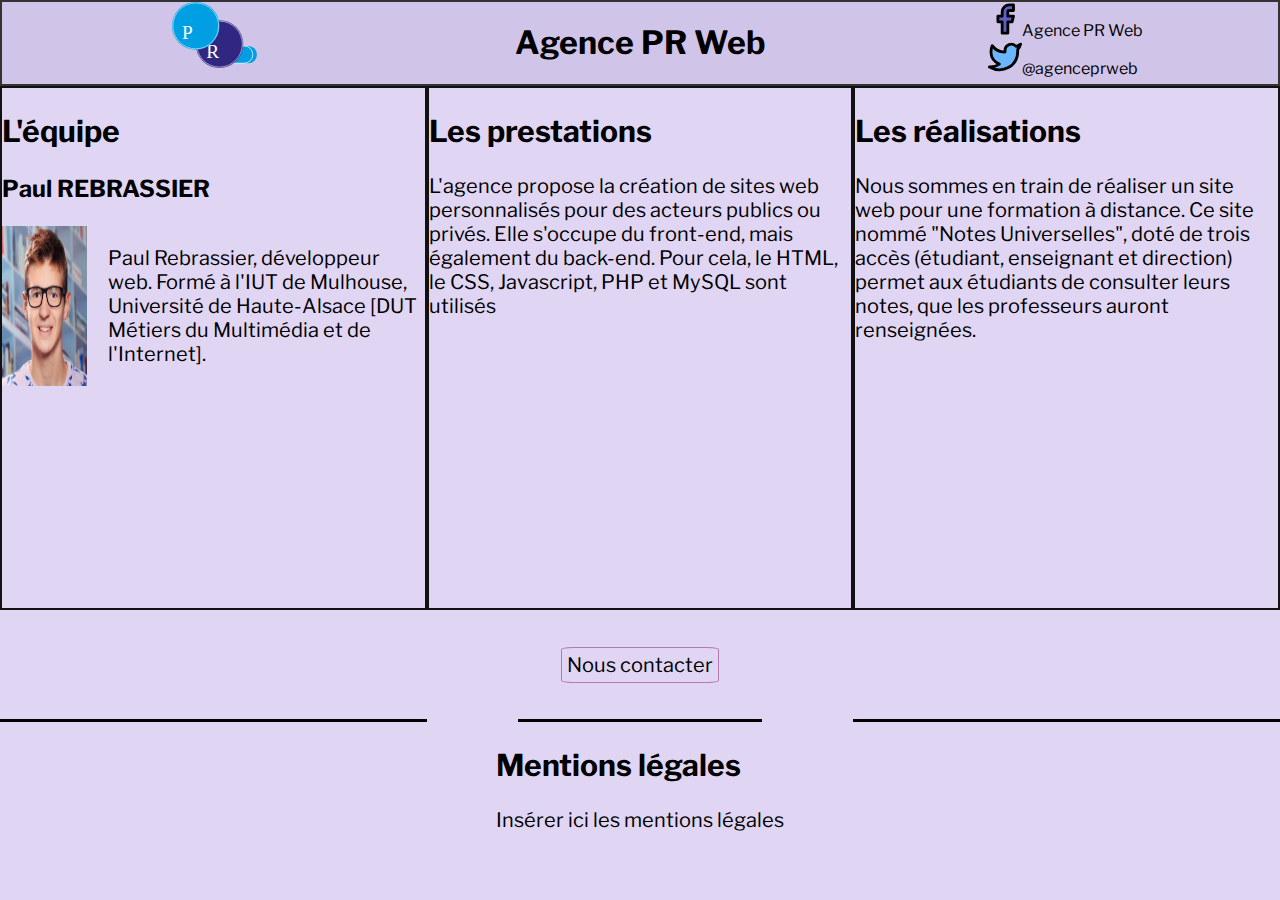
<file: REBRASSIER_Paul_Projet_Tutoré_Site/index.html>
<!DOCTYPE html>
<html lang="en">
<head>
    <meta charset="UTF-8">
    <meta name="viewport" content="width=device-width, initial-scale=1.0">
    <link rel="stylesheet" href="style/style.css">
    <link href="https://fonts.googleapis.com/css2?family=Libre+Franklin:wght@100&display=swap" rel="stylesheet">
    <title>Document</title>
</head>
<body>
    <header>
        <img src="img/logo_PR_web.svg" class="logo">
        <h1 class="titre"><a href="index.html">Agence PR Web</a></h1>
        <div class="reseaux">
            <div>
                <div><svg xmlns="http://www.w3.org/2000/svg" width="34" height="34" viewBox="0 0 24 24" fill="#5f5fc4" stroke="#000000" stroke-width="2" stroke-linecap="round" stroke-linejoin="round"> <path d="M18 2h-3a5 5 0 0 0-5 5v3H7v4h3v8h4v-8h3l1-4h-4V7a1 1 0 0 1 1-1h3z"></path></svg><a href="https://www.facebook.com/Agence-PR-Web-111712577246249/">Agence PR Web</a></div>
                <div><svg xmlns="http://www.w3.org/2000/svg" width="34" height="34" viewBox="0 0 24 24" fill="#6ab7ff" stroke="#000000" stroke-width="2" stroke-linecap="round" stroke-linejoin="round"><path d="M23 3a10.9 10.9 0 0 1-3.14 1.53 4.48 4.48 0 0 0-7.86 3v1A10.66 10.66 0 0 1 3 4s-4 9 5 13a11.64 11.64 0 0 1-7 2c9 5 20 0 20-11.5a4.5 4.5 0 0 0-.08-.83A7.72 7.72 0 0 0 23 3z"></path></svg><a>@agenceprweb</a></div>
            </div>
        </div>
    </header>
    
    <div class="centre">
        <div class="equipe">
            <h2>L'équipe</h2>
            <h3>Paul REBRASSIER</h3>
            <div class="image_et_texte">
                <img src="img/photo.png" class="photo">
                <p>
                    Paul Rebrassier, développeur web.
                    Formé à l'IUT de Mulhouse, Université de Haute-Alsace 
                    [DUT Métiers du Multimédia et de l'Internet].
                </p>
            </div>
        </div>

        <div class="prestations">
            <h2>Les prestations</h2>
            <p>
                L'agence propose la création de sites web personnalisés pour des acteurs publics ou privés.
                Elle s'occupe du front-end, mais également du back-end.
                Pour cela, le HTML, le CSS, Javascript, PHP et MySQL sont utilisés
            </p>
        </div>

        <div class="realisations">
            <h2>Les réalisations</h2>
            <p>
                Nous sommes en train de réaliser un site web pour une formation à distance.
                Ce site nommé "Notes Universelles", doté de trois accès (étudiant, enseignant
                et direction) permet aux étudiants de consulter leurs notes,
                que les professeurs auront renseignées.
            </p>
        </div>

        <div class="mise_en_forme">
        </div>

        <div class="contact mise_en_forme">
            <a href="formulaire.php" id="lien">Nous contacter</a>
        </div>

        <div class="mise_en_forme">
        </div>

        <div>

        </div>

        <div class="mentions_legales">
            <h2>Mentions légales</h2>
            <div>Insérer ici les mentions légales</div>
        </div>
    </div>

</body>
</html>
</file>
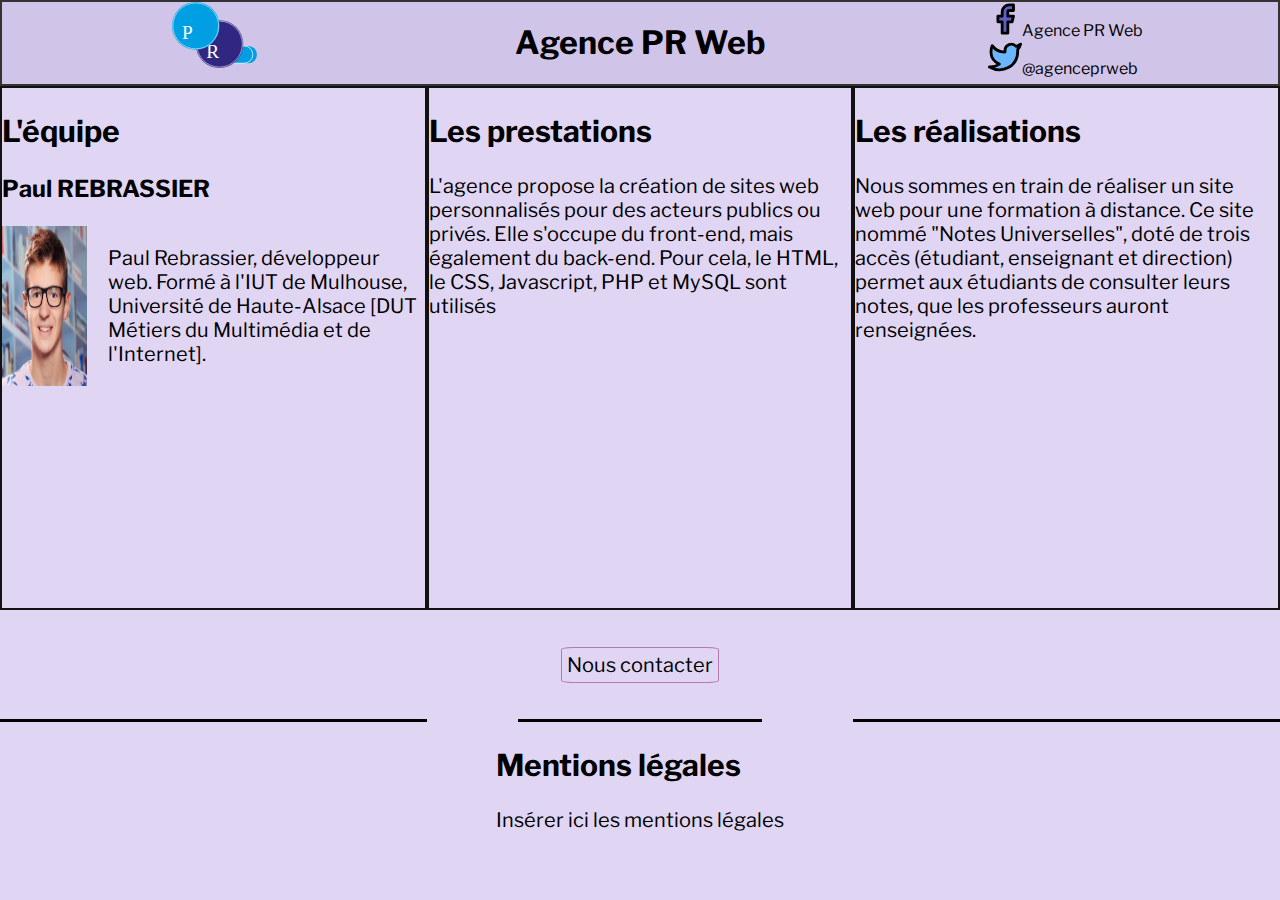
<file: Site_Agence/index.html>
<!DOCTYPE html>
<html lang="en">
<head>
    <meta charset="UTF-8">
    <meta name="viewport" content="width=device-width, initial-scale=1.0">
    <link rel="stylesheet" href="style/style.css">
    <link href="https://fonts.googleapis.com/css2?family=Libre+Franklin:wght@100&display=swap" rel="stylesheet">
    <title>Document</title>
</head>
<body>
    <header>
        <img src="img/logo_PR_web.svg" class="logo">
        <h1 class="titre"><a href="index.html">Agence PR Web</a></h1>
        <div class="reseaux">
            <div>
                <div><svg xmlns="http://www.w3.org/2000/svg" width="34" height="34" viewBox="0 0 24 24" fill="#5f5fc4" stroke="#000000" stroke-width="2" stroke-linecap="round" stroke-linejoin="round"> <path d="M18 2h-3a5 5 0 0 0-5 5v3H7v4h3v8h4v-8h3l1-4h-4V7a1 1 0 0 1 1-1h3z"></path></svg><a href="https://www.facebook.com/Agence-PR-Web-111712577246249/">Agence PR Web</a></div>
                <div><svg xmlns="http://www.w3.org/2000/svg" width="34" height="34" viewBox="0 0 24 24" fill="#6ab7ff" stroke="#000000" stroke-width="2" stroke-linecap="round" stroke-linejoin="round"><path d="M23 3a10.9 10.9 0 0 1-3.14 1.53 4.48 4.48 0 0 0-7.86 3v1A10.66 10.66 0 0 1 3 4s-4 9 5 13a11.64 11.64 0 0 1-7 2c9 5 20 0 20-11.5a4.5 4.5 0 0 0-.08-.83A7.72 7.72 0 0 0 23 3z"></path></svg><a>@agenceprweb</a></div>
            </div>
        </div>
    </header>
    
    <div class="centre">
        <div class="equipe">
            <h2>L'équipe</h2>
            <h3>Paul REBRASSIER</h3>
            <div class="image_et_texte">
                <img src="img/photo.png" class="photo">
                <p>
                    Paul Rebrassier, développeur web.
                    Formé à l'IUT de Mulhouse, Université de Haute-Alsace 
                    [DUT Métiers du Multimédia et de l'Internet].
                </p>
            </div>
        </div>

        <div class="prestations">
            <h2>Les prestations</h2>
            <p>
                L'agence propose la création de sites web personnalisés pour des acteurs publics ou privés.
                Elle s'occupe du front-end, mais également du back-end.
                Pour cela, le HTML, le CSS, Javascript, PHP et MySQL sont utilisés
            </p>
        </div>

        <div class="realisations">
            <h2>Les réalisations</h2>
            <p>
                Nous sommes en train de réaliser un site web pour une formation à distance.
                Ce site nommé "Notes Universelles", doté de trois accès (étudiant, enseignant
                et direction) permet aux étudiants de consulter leurs notes,
                que les professeurs auront renseignées.
            </p>
        </div>

        <div class="mise_en_forme">
        </div>

        <div class="contact mise_en_forme">
            <a href="pages/formulaire.html" id="lien">Nous contacter</a>
        </div>

        <div class="mise_en_forme">
        </div>

        <div>

        </div>

        <div class="mentions_legales">
            <h2>Mentions légales</h2>
            <div>Insérer ici les mentions légales</div>
        </div>
    </div>

</body>
</html>
</file>
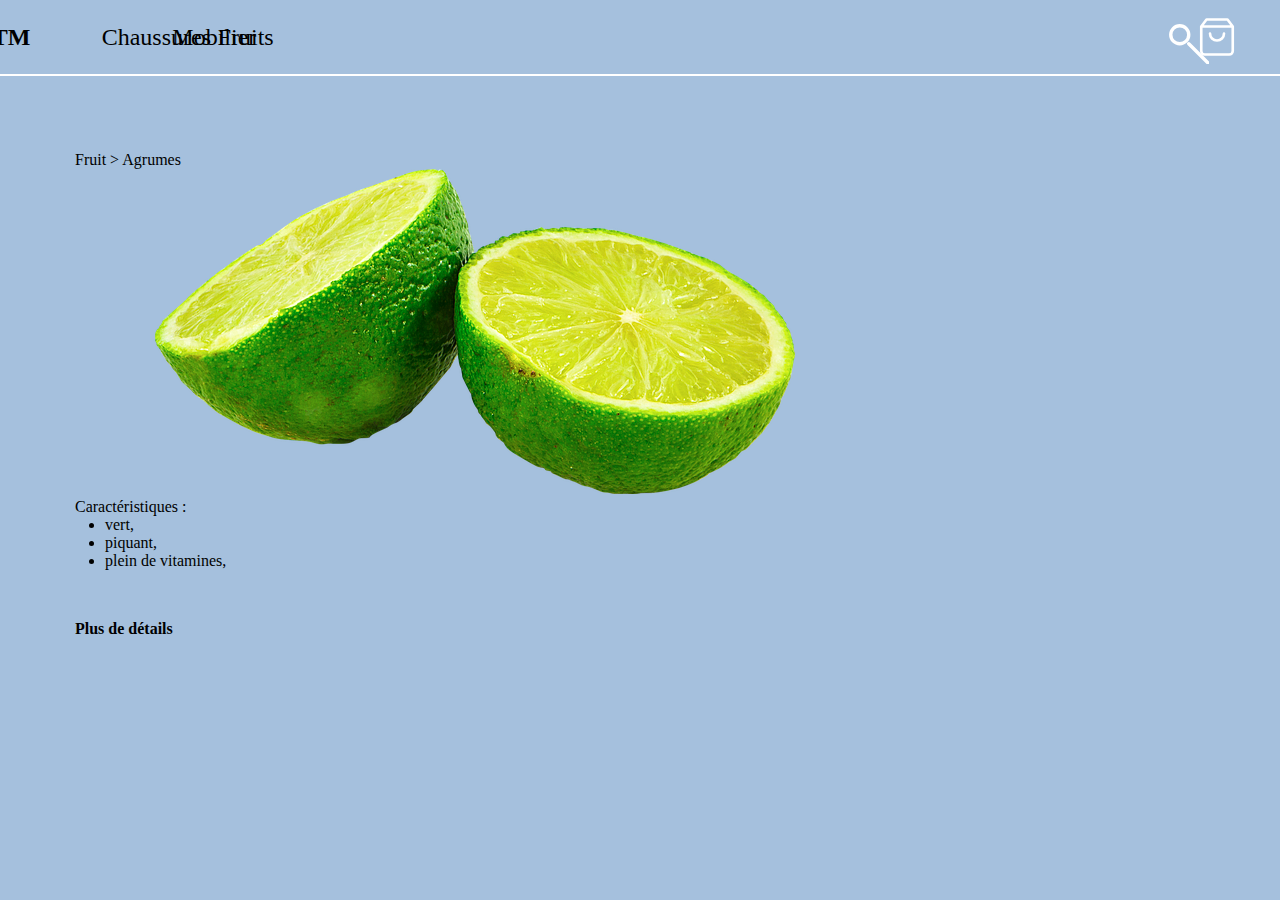
<file: TP/index.html>
<!DOCTYPE html>
<html lang="fr">
<head>
    <meta charset="UTF-8">
    <meta name="viewport" content="width=device-width, initial-scale=1.0">
    <meta http-equiv="X-UA-Compatible" content="ie=edge">
    <link rel="stylesheet" type="text/css" href="styles/style.css" media="all">
    <title>Document</title>
</head>
<body>
    <header>
        <div class="BTM">
            BTM
        </div>
        <div class="chaussures">
            Chaussures
        </div>
        <div class="mobilier">
            Mobilier
        </div>
        <div class="fruits">
            Fruits
        </div>
        <svg class="loupe" xmlns="http://www.w3.org/2000/svg" width="54" height="54" viewBox="0 0 24 24" fill="none" stroke=" #FFF" stroke-width="1.5" stroke-linecap="round" stroke-linejoin="round"><circle cx="11" cy="11" r="4"></circle><line x1="30" y1="30" x2="15" y2="15"></line></svg>
        <svg xmlns="http://www.w3.org/2000/svg" width="54" height="42" viewBox="0 0 24 24" fill="none" stroke="#FFF" stroke-width="1.5" stroke-linecap="round" stroke-linejoin="round"><path d="M6 2L3 6v14c0 1.1.9 2 2 2h14a2 2 0 0 0 2-2V6l-3-4H6zM3.8 6h16.4M16 10a4 4 0 1 1-8 0"/></svg>
    </header>
    <div class="encart">
        <div>
            Fruit > Agrumes
        </div>
        <img src="img/citron.png" class="citron" alt="Miam! De délicieux citrons verts !">
        <div>
            Caractéristiques :
        </div>
        <div class="liste">
            <li>vert,</li>
            <li>piquant,</li>
            <li>plein de vitamines,</li>
        </div>
        <div class="details">
            Plus de détails
        </div>
    </div>
</body>
</html>
</file>
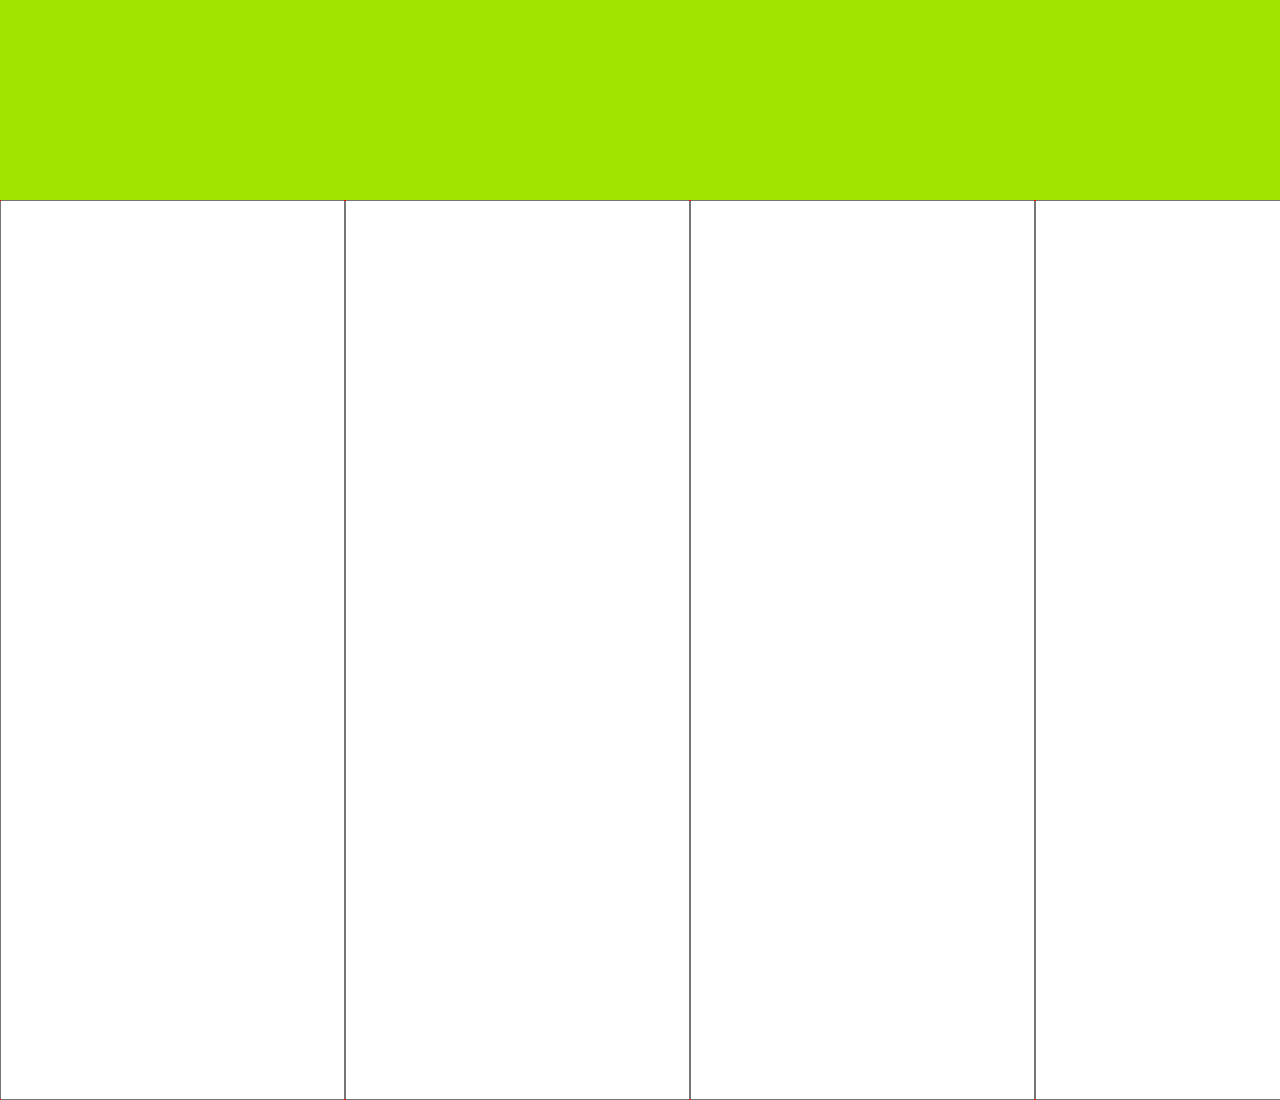
<file: TP3_S3/index.html>
<!DOCTYPE html>
<html lang="fr">
<head>
    <meta charset="UTF-8">
    <meta name="viewport" content="width=device-width, initial-scale=1.0">
    <meta http-equiv="X-UA-Compatible" content="ie=edge">
    <link rel="stylesheet" href="styles/O.css" type="text/css">
    <title>Document</title>
</head>
<body>
    <div class="zone" id="zone_1">
        <div></div>
        <button>Bouton</button>
    </div>
    <div class="zone" id="zone_2">
    </div>
    <div class="zone" id="zone_3">
            <input type="text" maxlength="100" size="40">
            <input type="text" maxlength="100" size="40">
            <input type="text" maxlength="100" size="40">
            <input type="text" maxlength="100" size="40">
    </div>
</body>
</html>
</file>
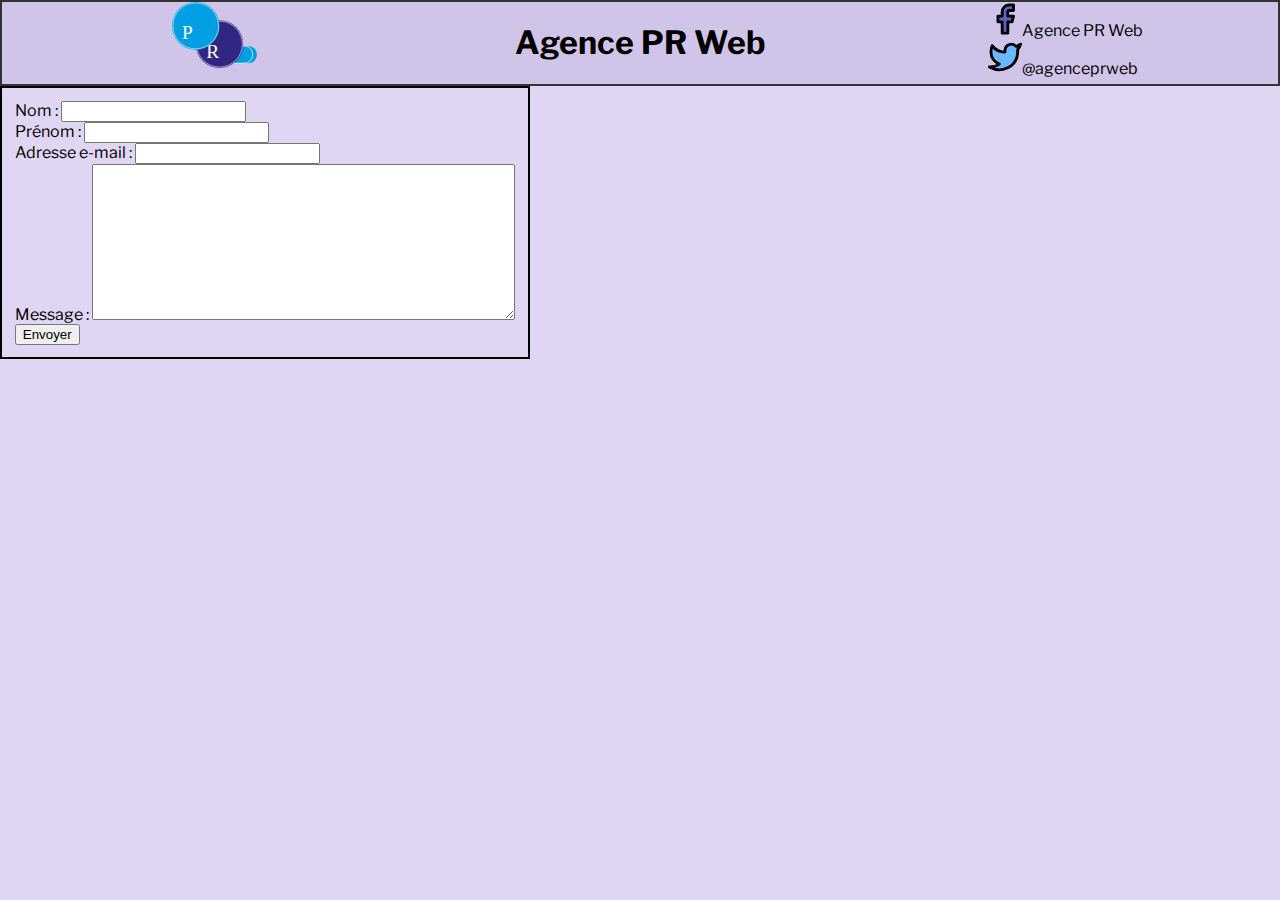
<file: Site_Agence/pages/formulaire.html>
<!DOCTYPE html>
<html lang="en">
<head>
    <meta charset="UTF-8">
    <meta name="viewport" content="width=device-width, initial-scale=1.0">
    <link rel="stylesheet" href="../style/style.css">
    <link href="https://fonts.googleapis.com/css2?family=Libre+Franklin:wght@100&display=swap" rel="stylesheet">
    <title>Document</title>
</head>
<body>
    <header>
        <img src="../img/logo_PR_web.svg" class="logo">
        <h1 class="titre"><a href="../index.html">Agence PR Web</a></h1>
        <div class="reseaux">
            <div>
                <div><svg xmlns="http://www.w3.org/2000/svg" width="34" height="34" viewBox="0 0 24 24" fill="#5f5fc4" stroke="#000000" stroke-width="2" stroke-linecap="round" stroke-linejoin="round"> <path d="M18 2h-3a5 5 0 0 0-5 5v3H7v4h3v8h4v-8h3l1-4h-4V7a1 1 0 0 1 1-1h3z"></path></svg><a href="https://www.facebook.com/Agence-PR-Web-111712577246249/">Agence PR Web</a></div>
                <div><svg xmlns="http://www.w3.org/2000/svg" width="34" height="34" viewBox="0 0 24 24" fill="#6ab7ff" stroke="#000000" stroke-width="2" stroke-linecap="round" stroke-linejoin="round"><path d="M23 3a10.9 10.9 0 0 1-3.14 1.53 4.48 4.48 0 0 0-7.86 3v1A10.66 10.66 0 0 1 3 4s-4 9 5 13a11.64 11.64 0 0 1-7 2c9 5 20 0 20-11.5a4.5 4.5 0 0 0-.08-.83A7.72 7.72 0 0 0 23 3z"></path></svg><a>@agenceprweb</a></div>
            </div>
        </div>
    </header>
    <form method="post">
        Nom : <input type="text" name="nom"><br>
        Prénom : <input type="text" name="prenom"><br>
        Adresse e-mail : <input type="text" name="email"><br>
        Message : <textarea id="resultat" rows="10" cols="50"></textarea><br>
        <input type="submit" name="ok" value="Envoyer">
    </form>
</body>
</html>
</file>
<file: REBRASSIER_Paul_Projet_Tutoré_Site/style/style.css>
body{
	margin: 0;
	background-color: #e0d5f3;
	font-family: "Libre Franklin", sans-serif;

	

}
header{
	display: grid;
	justify-items: center;
	grid-template-columns: 1fr 1fr 1fr;
	background-color: #d1c4e9;
	border: 2px solid #333333;
}

.logo{
	width: 20%;
}
a{
	text-decoration: none;
	color: black;
}

.titre{
	flex-basis: 25%;
}



.centre{
	display: grid;
	grid-template-columns: 1fr 1fr 1fr;
	grid-template-rows: 100%;
	font-size: 20px;
}


.equipe{
	border: 2px solid #111111;
}

.image_et_texte{
	display: flex;

}

.photo{
	width: 20%;
	margin-right: 5%;
}

.prestations{
	border: 2px solid #111111;
}

.realisations{
	border: 2px solid #111111;
}

.contact{
	margin: auto;
	padding: 10%;
}

#lien{
	border: 1px solid #b577ad;
	border-radius: 7%;
	padding: 5px;
}

.mise_en_forme{
	border-style: none none solid none;
}

.mentions_legales{
	margin: auto;
}

form{
	border: 2px solid black;
	display: inline-block;
	flex-direction: column;
	padding: 1%;
	justify-content: center;
}
</file>
<file: Site_Agence/style/style.css>
body{
	margin: 0;
	background-color: #e0d5f3;
	font-family: "Libre Franklin", sans-serif;

	

}
header{
	display: grid;
	justify-items: center;
	grid-template-columns: 1fr 1fr 1fr;
	background-color: #d1c4e9;
	border: 2px solid #333333;
}

.logo{
	width: 20%;
}
a{
	text-decoration: none;
	color: black;
}

.titre{
	flex-basis: 25%;
}



.centre{
	display: grid;
	grid-template-columns: 1fr 1fr 1fr;
	grid-template-rows: 100%;
	font-size: 20px;
}


.equipe{
	border: 2px solid #111111;
}

.image_et_texte{
	display: flex;

}

.photo{
	width: 20%;
	margin-right: 5%;
}

.prestations{
	border: 2px solid #111111;
}

.realisations{
	border: 2px solid #111111;
}

.contact{
	margin: auto;
	padding: 10%;
}

#lien{
	border: 1px solid #b577ad;
	border-radius: 7%;
	padding: 5px;
}

.mise_en_forme{
	border-style: none none solid none;
}

.mentions_legales{
	margin: auto;
}

form{
	border: 2px solid black;
	display: inline-block;
	flex-direction: column;
	padding: 1%;
	justify-content: center;
}
</file>
<file: TP/styles/style.css>
body{
    margin: 0;
    background-color: #a5c0dd;
}

header{
    display: flex;
    font-size: 18pt;
    justify-content: space-around;
    align-items: center;
    border-bottom: 2px solid #FFF;
}

.fruits{
    margin-right: 800px;
    margin-left: -110px;
}

.mobilier{
    margin-left: -110px;
}

.BTM{
    font-weight: bold;
    margin-left: -60px;
}

.loupe{
    padding: 10px;
    margin-right: -100px;
}

.encart{
    margin: 75px;
}

.citron{
    margin-left: 80px;
}

.details{
    font-weight: bold;
    margin-top: 50px;
}

.liste{
    margin-left: 30px;
}
</file>
<file: TP3_S3/styles/O.css>
body{
    margin: 0;
}

.zone{
    height: 100vh;
}

#zone_1{
    background-color: aquamarine;
    display: grid;
    grid-template-rows: auto 1vh;
}

#zone_2{
    background-color: #a1e400;
}

#zone_3{
    background-color: red;
    display: flex;
}

*{
    transition: 0.4s;
}
</file>
